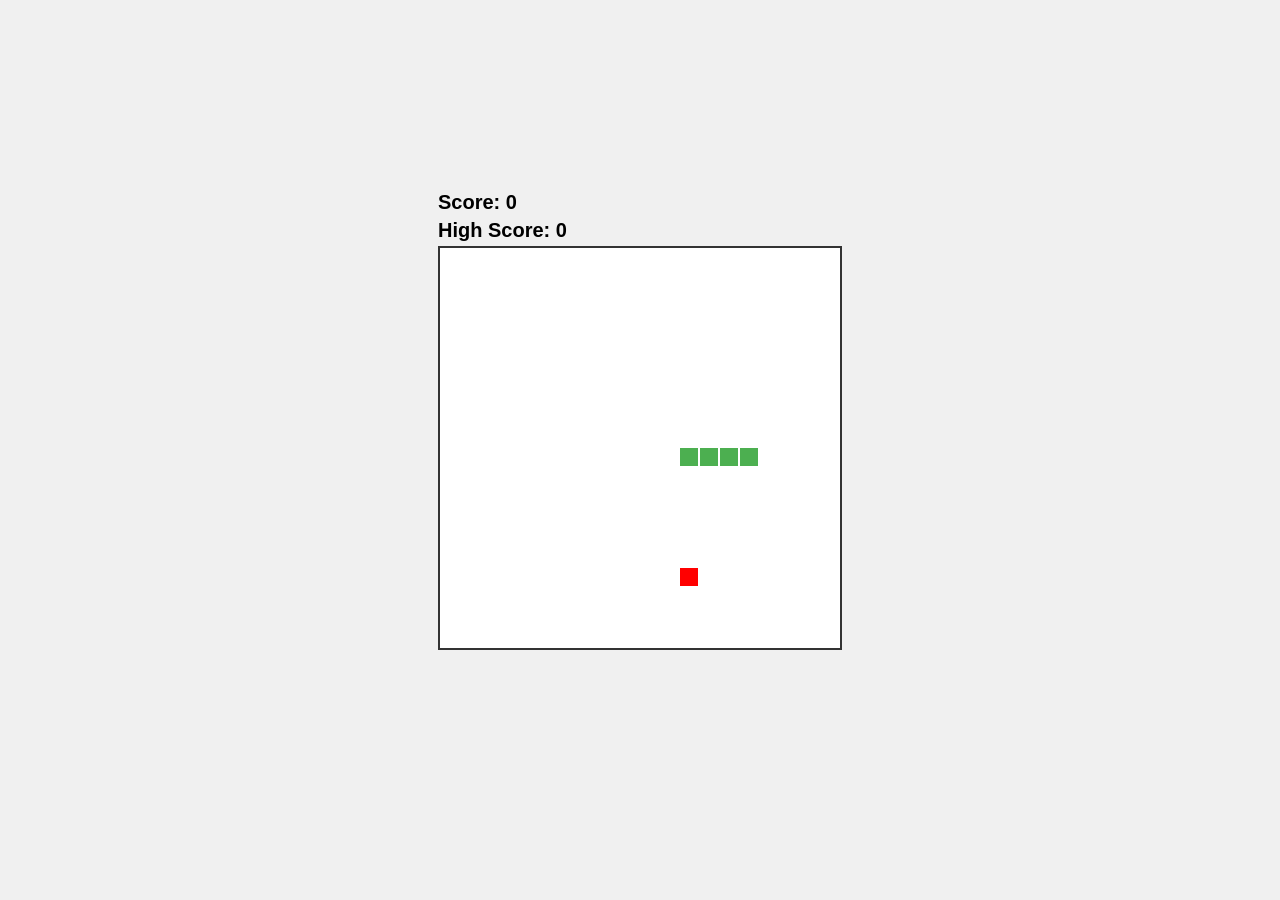
<file: Snake game/index.html>
<!DOCTYPE html>
<html lang="en">
<head>
    <meta charset="UTF-8">
    <meta name="viewport" content="width=device-width, initial-scale=1.0">
    <title>Snake Game</title>
    <style>
        body {
            display: flex;
            flex-direction: column;
            align-items: center;
            justify-content: center;
            height: 100vh;
            margin: 0;
            background-color: #f0f0f0;
            font-family: Arial, sans-serif;
        }
        #game-container {
            position: relative;
        }
        #game-canvas {
            border: 2px solid #333;
            background-color: #fff;
        }
        #score-container {
            position: absolute;
            top: -60px;
            left: 0;
            font-size: 20px;
            font-weight: bold;
        }
        #score, #high-score {
            margin: 5px 0;
        }
        #game-over {
            display: none;
            position: absolute;
            top: 50%;
            left: 50%;
            transform: translate(-50%, -50%);
            text-align: center;
            background-color: rgba(0, 0, 0, 0.8);
            color: white;
            padding: 20px;
            border-radius: 10px;
        }
        #restart-btn {
            margin-top: 10px;
            padding: 8px 16px;
            font-size: 16px;
            cursor: pointer;
            background-color: #4CAF50;
            color: white;
            border: none;
            border-radius: 5px;
        }
        #restart-btn:hover {
            background-color: #45a049;
        }
    </style>
</head>
<body>
    <div id="game-container">
        <div id="score-container">
            <div id="score">Score: 0</div>
            <div id="high-score">High Score: 0</div>
        </div>
        <canvas id="game-canvas" width="400" height="400"></canvas>
        <div id="game-over">
            <h2>Game Over!</h2>
            <p>Final Score: <span id="final-score">0</span></p>
            <button id="restart-btn">Play Again</button>
        </div>
    </div>
    <script src="game.js"></script>
</body>
</html>
</file>
